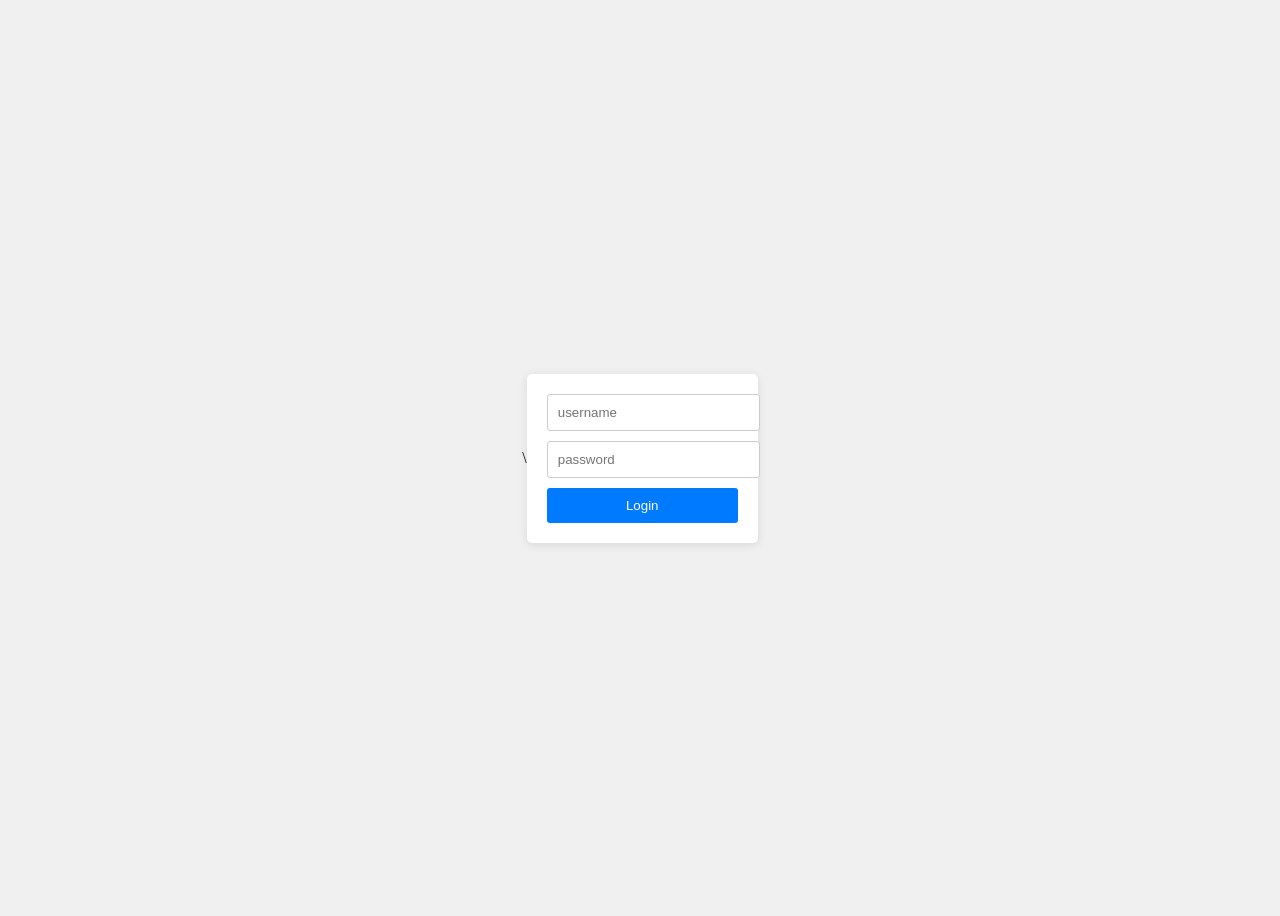
<file: Templates/login.html>
<!DOCTYPE html>
<html lang="en">
<head>
    <meta charset="UTF-8">
    <meta name="viewport" content="width=device-width, initial-scale=1.0">
    <title>Document</title>\
    <style>
        body {
            display: flex;
            justify-content: center;
            align-items: center;
            height: 100vh;
            background-color: #f0f0f0;
        }

        .login-container {
            background-color: #fff;
            padding: 20px;
            border-radius: 5px;
            box-shadow: 0 2px 10px rgba(0, 0, 0, 0.1);
        }

        input {
            display: block;
            width: 100%;
            margin-bottom: 10px;
            padding: 10px;
            border-radius: 3px;
            border: 1px solid #ccc;
        }

        button {
            width: 100%;
            padding: 10px;
            border-radius: 3px;
            border: none;
            background-color: #007BFF;
            color: white;
            cursor: pointer;
        }

        button:hover {
            background-color: #0056b3;
        }
    </style>
</head>
<body>

    <div class="login-container">

        <form action="/login" method="POST">
            <input type="text" name="username" placeholder="username">
            <input type="password" name="password" placeholder="password">
            <button type="submit">Login</button>
        </form>
    </div>
</body>
</html>
</file>
